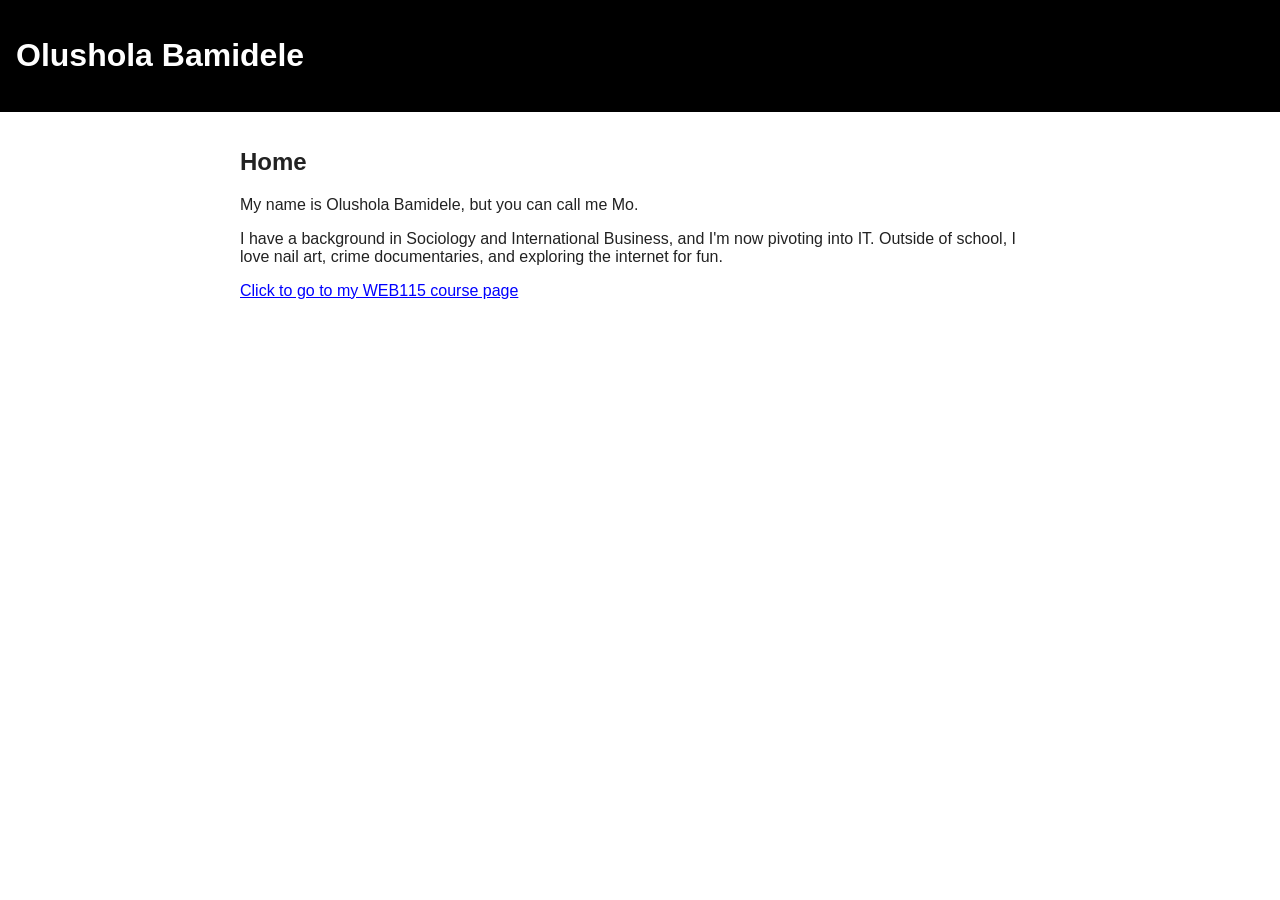
<file: index.html>
<!DOCTYPE html>
<html lang="en">
<head>
<meta charset="UTF-8">
<meta name="viewport" content="width=device-width, initial-scale=1.0">
<title>Olushola Bamidele</title>
<link rel="stylesheet" href="web115/styles/default.css">
</head>
<body>
<header>
<h1>Olushola Bamidele</h1>
</header>
<main>
<h2>Home</h2>
<p>My name is Olushola Bamidele, but you can call me Mo. </p>
<p>I have a background in Sociology and International Business,
    and I'm now pivoting into IT. Outside of school, I love nail art,
    crime documentaries, and exploring the internet for fun. </p>
<p><a href="web115/">Click to go to my WEB115 course page</a></p>
</main>
</body>
</html>
</file>
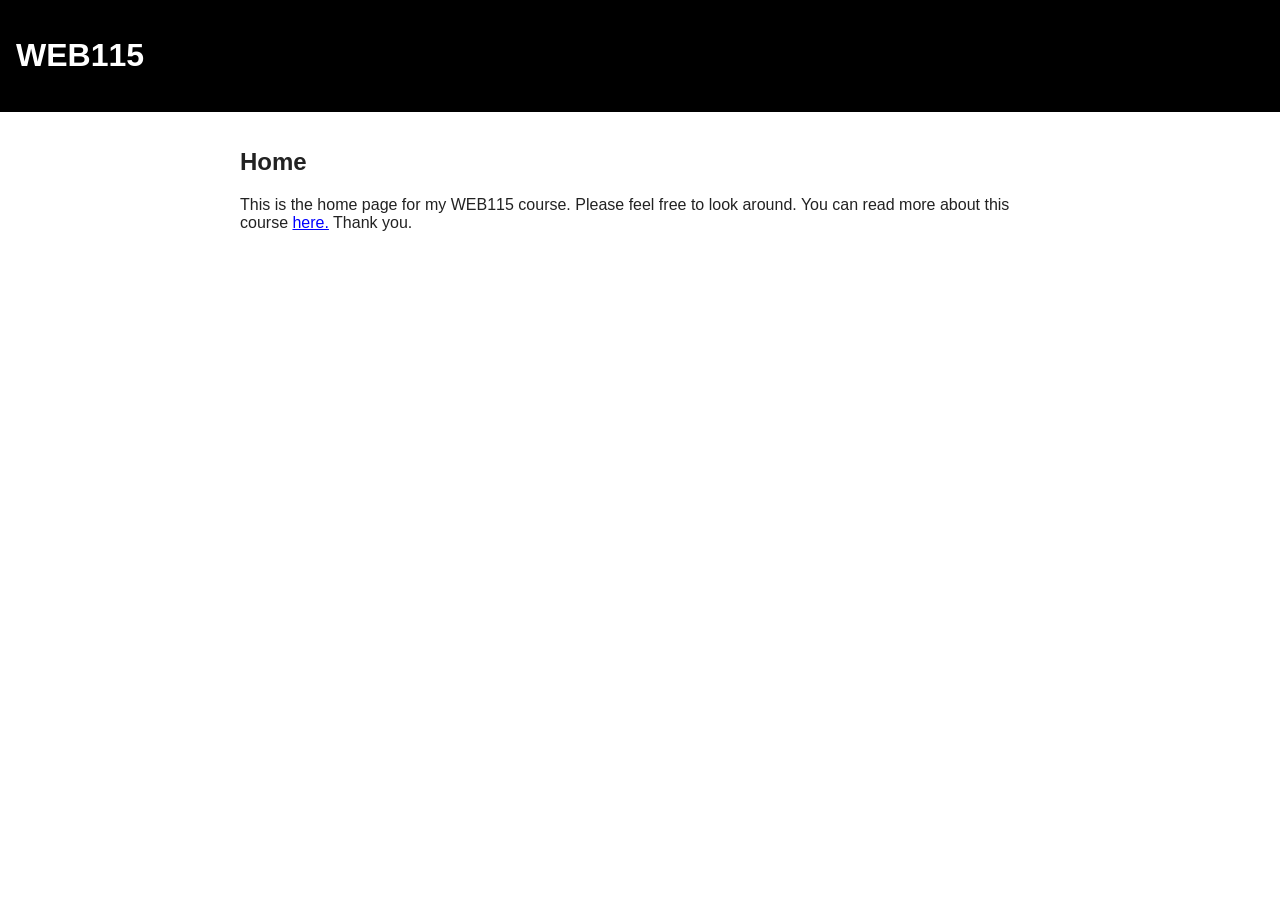
<file: web115/index.html>
<!DOCTYPE html>
<html lang="en">
<head>
<meta charset="UTF-8">
<meta name="viewport" content="width=device-width, initial-scale=1.0">
<title>WEB115</title>
<link rel="stylesheet" href="styles/default.css">
</head>
<body>
<header>
<h1>WEB115</h1>
</header>
<main>
<h2>Home</h2>
<p>This is the home page for my WEB115 course. Please feel free to look around. You can read more about this course <a href="introduction.html">here.</a>
Thank you.</p>
</main>
</body>
</html>
</file>
<file: web115/styles/default.css>
body {
  font-family: Arial, Helvetica, sans-serif;
  margin: 0;
  padding: 0;
  color: #222;
  background-color: #ffffff;
}

header {
  background-color: #000000;
  color: #fff;
  padding: 1rem;
}

main {
  padding: 1rem;
  max-width: 800px;
  margin: 0 auto;
}

a {
  color: blue;
}
</file>
